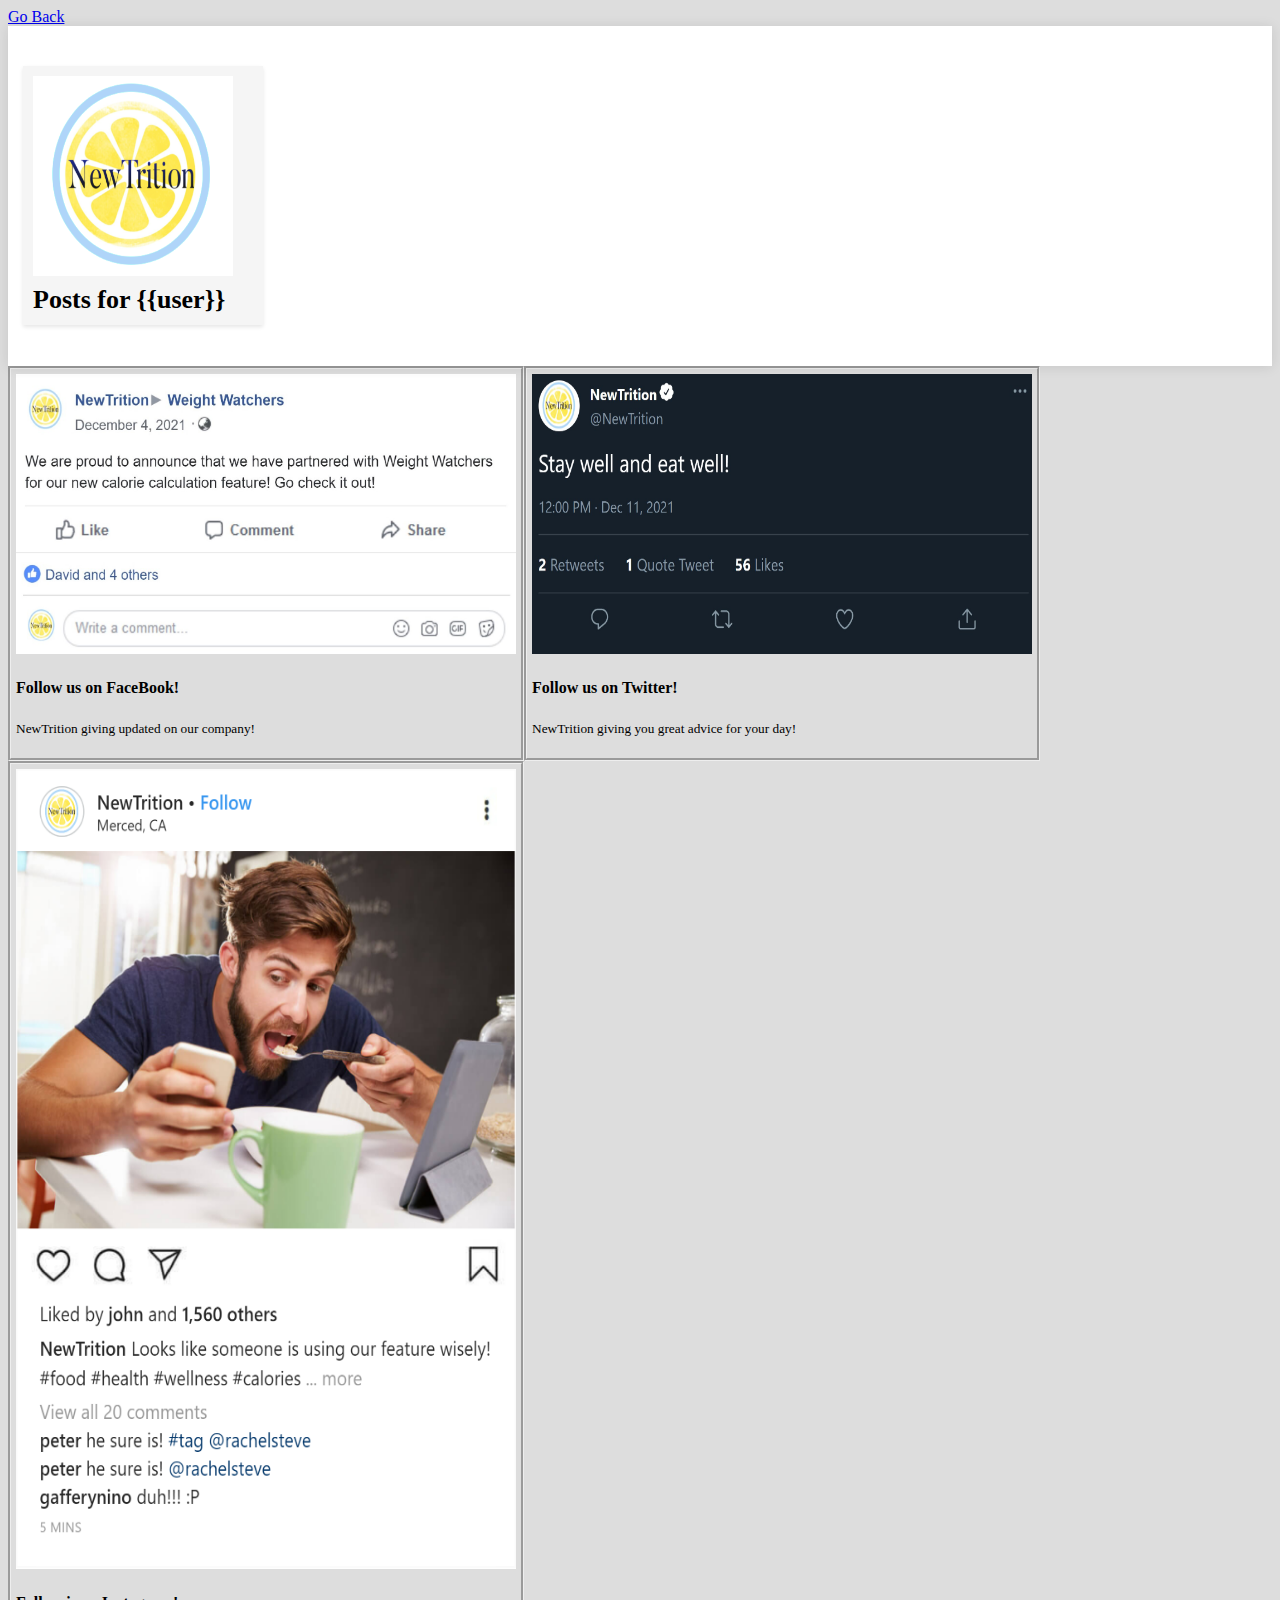
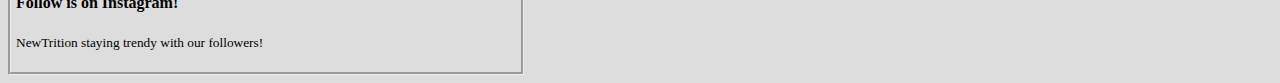
<file: templates/posts.html>
<!DOCTYPE html>
<html lang="en">
<head>
    <meta charset="UTF-8">
    <title>Posts</title>
    <link rel="stylesheet" href="../static/posts.css">
</head>
<body>
    <a class="button" href="My_Dashboard.html">
    <div class="back">Go Back</div>
	</a>

<div class="cont">
    <div class="col-md-10">
        <div class="profile-display">
            <div class="profile-cover"></div>
            <div class="author-info">
		        <div class="newtrition.png"> <img src="../static/newtrition.png" alt=" " width="200" height="200">
		        </div>
		        <div class="author-meta">
			        <h2 class="author-username">
                        Posts for {{user}}
			        </h2>
		        </div>
	        </div>
        </div>
    </div>
</div>

<div class="row">
  <div class="column">
    <img src="../static/fb.jpg" class="thumb-img" alt="work-thumbnail" width="500" height="280">
      <h4 class="text-center">Follow us on FaceBook!</h4>
            <div class="ga-border"></div>
            <p class="text-muted text-center"><small>NewTrition giving updated on our company!</small></p>
  </div>
  <div class="column">
    <img src="../static/twitter.png" class="thumb-img" alt="work-thumbnail" width="500" height="280">
      <h4 class="text-center">Follow us on Twitter!</h4>
            <div class="ga-border"></div>
            <p class="text-muted text-center"><small>NewTrition giving you great advice for your day!</small></p>
  </div>
  <div class="column">
    <img src="../static/insta.png" class="thumb-img" alt="work-thumbnail" width="500" height="800">
      <h4 class="text-center">Follow is on Instagram!</h4>
            <div class="ga-border"></div>
            <p class="text-muted text-center"><small>NewTrition staying trendy with our followers!</small></p>
  </div>
</div>

</body>
</html>
</file>
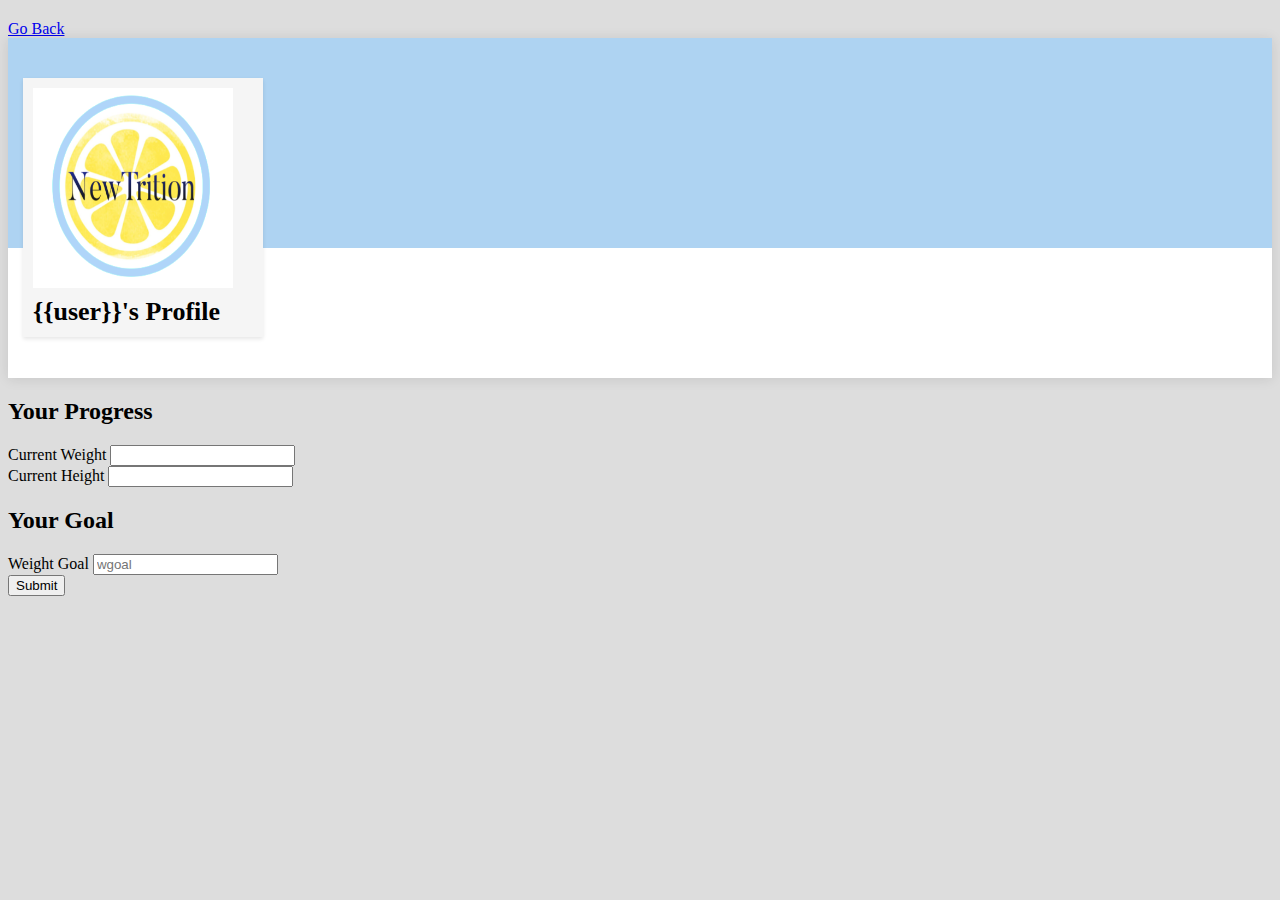
<file: templates/profile.html>
<!DOCTYPE html>
<html lang="en">
<head>
    <meta charset="UTF-8">
    <title>Profile</title>
    <link rel="stylesheet" href="../static/setting.css">
</head>
<body>
<a class="button" href="My_Dashboard.html">
    <div class="back">Go Back</div>
	</a>

     <div class="cont">
    <div class="col-md-10">
        <div class="profile-display">
            <div class="profile-cover"></div>
            <div class="author-info">
		        <div class="newtrition.png"> <img src="../static/newtrition.png" alt=" " width="200" height="200">
		        </div>
		        <div class="author-meta">
			        <h2 class="author-username">
                        {{user}}'s Profile
			        </h2>
		        </div>
	        </div>
        </div>
    </div>
</div>

<h2 class="h3 mb-4 page-title">Your Progress</h2>

                <div class="form-group">
                    <label for="txt_1">Current Weight</label>
                    <input type="text" id="txt_1" onkeyup='saveValue(this);' />
                </div>

                <div class="form-group">
                    <label for="txt_2">Current Height</label>
                    <input type="text" id="txt_2" onkeyup='saveValue(this);'  />
                </div>

<script type="text/javascript">
        document.getElementById("txt_1").value = getSavedValue("txt_1");    // set the value to this input
        document.getElementById("txt_2").value = getSavedValue("txt_2");   // set the value to this input

        //Save the value function - save it to localStorage as (ID, VALUE)
        function saveValue(e){
            var id = e.id;  // get the sender's id to save it .
            var val = e.value; // get the value.
            localStorage.setItem(id, val);// Every time user writing something, the localStorage's value will override .
        }

        //get the saved value function - return the value of "v" from localStorage.
        function getSavedValue  (v){
            if (!localStorage.getItem(v)) {
                return "";// You can change this to your defualt value.
            }
            return localStorage.getItem(v);
        }
</script>

<h2 class="h3 mb-4 page-title">Your Goal</h2>

                <div class="form-group">
                    <label for="wgoal">Weight Goal</label>
                    <input type="wgoal" class="form-control" id="wgoal" placeholder="wgoal" />
                </div>
<script>
function test()
            {
                var wgoal = parseFloat(document.getElementById('wgoal').value);
                var wgoal = parseFloat(document.getElementById('wgoal').value);
                var wgoal = parseFloat(document.getElementById('wgoal').value);

                document.getElementById('wgoal').value = wgoal;
                }
</script>
    <button onclick="test();">Submit</button>

</body>
</html>
</file>
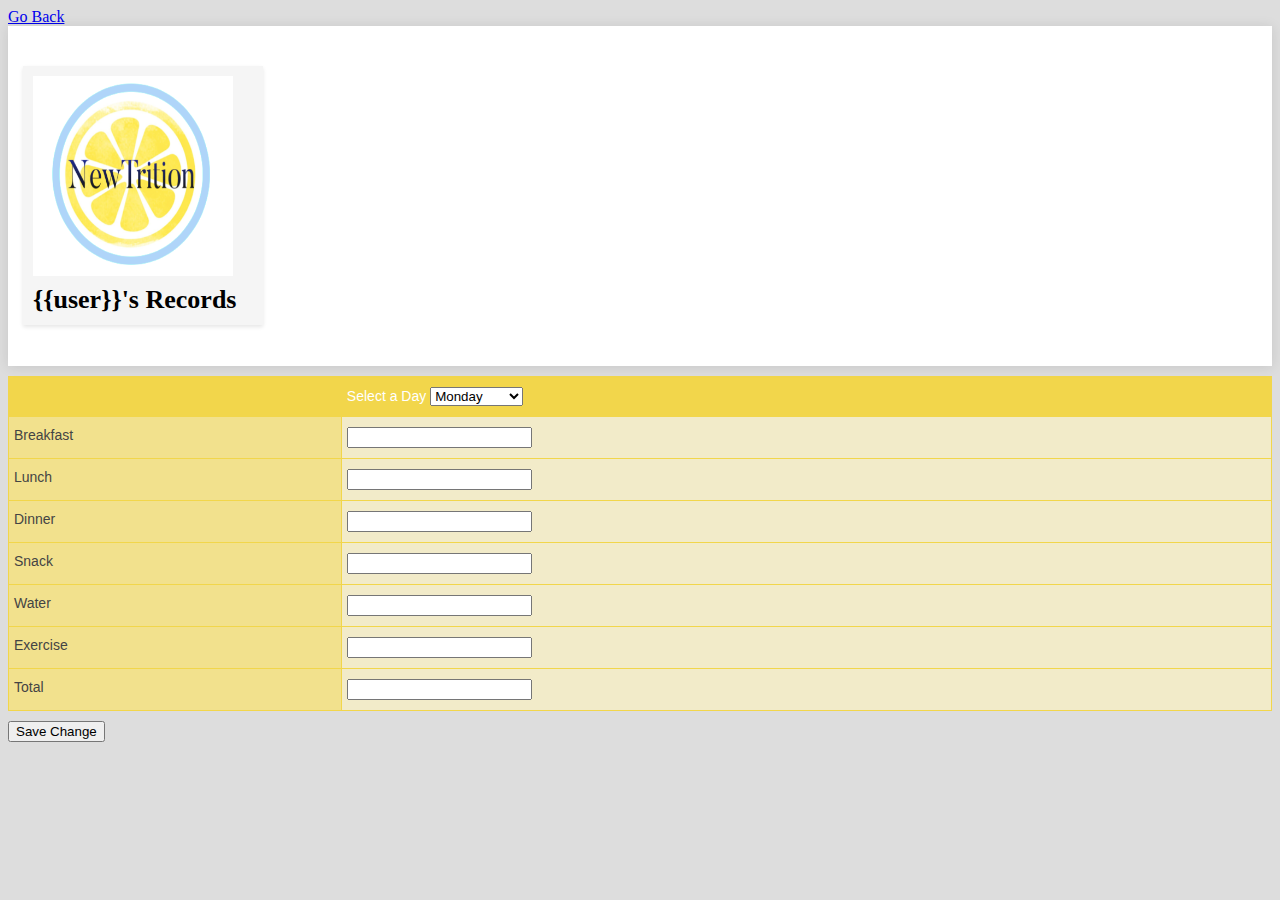
<file: templates/records.html>
<!DOCTYPE html>
<html lang="en">
<head>
    <meta charset="UTF-8">
    <title>Records</title>
  <link rel="stylesheet" href="../static/posts.css">
</head>
<body>
    <a class="button" href="My_Dashboard.html">
    <div class="back">Go Back</div>
	</a>

    <div class="cont">
    <div class="col-md-10">
        <div class="profile-display">
            <div class="profile-cover"></div>
            <div class="author-info">
		        <div class="newtrition.png"> <img src="../static/newtrition.png" alt=" " width="200" height="200">
		        </div>
		        <div class="author-meta">
			        <h2 class="author-username">
                        {{user}}'s Records
			        </h2>
		        </div>
	        </div>
        </div>
    </div>
</div>

<style type="text/css">
.tg  {border-collapse:collapse;border-color:#f2d64b;border-spacing:10;margin:10px auto;}
.tg td{background-color:#f2e18d;border-color:#f2d64b;border-style:solid;border-width:1px;color:#444;
  font-family:Arial, sans-serif;font-size:14px;overflow:hidden;padding:10px 5px;word-break:normal;}
.tg th{background-color:#f2d64b;border-color:#f2d64b;border-style:solid;border-width:1px;color:#fff;
  font-family:Arial, sans-serif;font-size:14px;font-weight:normal;overflow:hidden;padding:10px 5px;word-break:normal;}
.tg .tg-hmp3{background-color:#f2ebc9;text-align:left;vertical-align:top}
.tg .tg-0lax{text-align:left;vertical-align:top}</style>
<div class="tg-wrap"><table class="tg" style="height:100%;width:100%; top: 0; bottom: 0; left: 0; right: 0;border:px solid">
<thead>
  <tr>
    <th class="tg-0lax"></th>

    <th class="tg-0lax">Select a Day
        <select id="operators">
          <option>Monday</option>
          <option>Tuesday</option>
          <option>Wednesday</option>
          <option>Thursday</option>
          <option>Friday</option>
          <option>Saturday</option>
          <option>Sunday</option>
        </select>
    </th>
  </tr>
</thead>
<tbody>
  <tr>
    <td class="tg-0lax">Breakfast</td>
    <td class="tg-hmp3">
    <input type="text" id="txt_b" onkeyup='saveValue(this);' />
</td>
  </tr>
  <tr>
    <td class="tg-0lax">Lunch</td>
    <td class="tg-hmp3">
      <input type="text" id="txt_l" onkeyup='saveValue(this);' />
</td>
  </tr>
  <tr>
    <td class="tg-0lax">Dinner</td>
    <td class="tg-hmp3">
      <input type="text" id="txt_d" onkeyup='saveValue(this);' />
</td>
  </tr>
  <tr>
    <td class="tg-0lax">Snack</td>
    <td class="tg-hmp3">
      <input type="text" id="txt_s" onkeyup='saveValue(this);' />
</td>
  </tr>
  <tr>
    <td class="tg-0lax">Water</td>
    <td class="tg-hmp3">
      <input type="text" id="txt_w" onkeyup='saveValue(this);' />
</td>
  </tr>
  <tr>
    <td class="tg-0lax">Exercise</td>
    <td class="tg-hmp3">
      <input type="text" id="txt_e" onkeyup='saveValue(this);' />
</td>
  </tr>
  <tr>
    <td class="tg-0lax">Total</td>
    <td class="tg-hmp3">
      <input type="text" id="txt_ttl" onkeyup='saveValue(this);' />
</td>
  </tr>
</tbody>
</table>

  <script type="text/javascript">
        document.getElementById("txt_b").value = getSavedValue("txt_b");   // set the value to this input
        document.getElementById("txt_l").value = getSavedValue("txt_l");   // set the value to this input
        document.getElementById("txt_d").value = getSavedValue("txt_d");   // set the value to this input
        document.getElementById("txt_s").value = getSavedValue("txt_s");   // set the value to this input
        document.getElementById("txt_w").value = getSavedValue("txt_w");   // set the value to this input
        document.getElementById("txt_e").value = getSavedValue("txt_e");   // set the value to this input
        document.getElementById("txt_ttl").value = getSavedValue("txt_ttl");   // set the value to this input

        //Save the value function - save it to localStorage as (ID, VALUE)
        function saveValue(e){
            var id = e.id;  // get the sender's id to save it .
            var val = e.value; // get the value.
            localStorage.setItem(id, val);// Every time user writing something, the localStorage's value will override .
        }

        //get the saved value function - return the value of "v" from localStorage.
        function getSavedValue  (v){
            if (!localStorage.getItem(v)) {
                return "";
            }
            return localStorage.getItem(v);
        }
</script>

</div>

<button type="submit" class="btn btn-primary">Save Change</button>

</body>
</html>
</file>
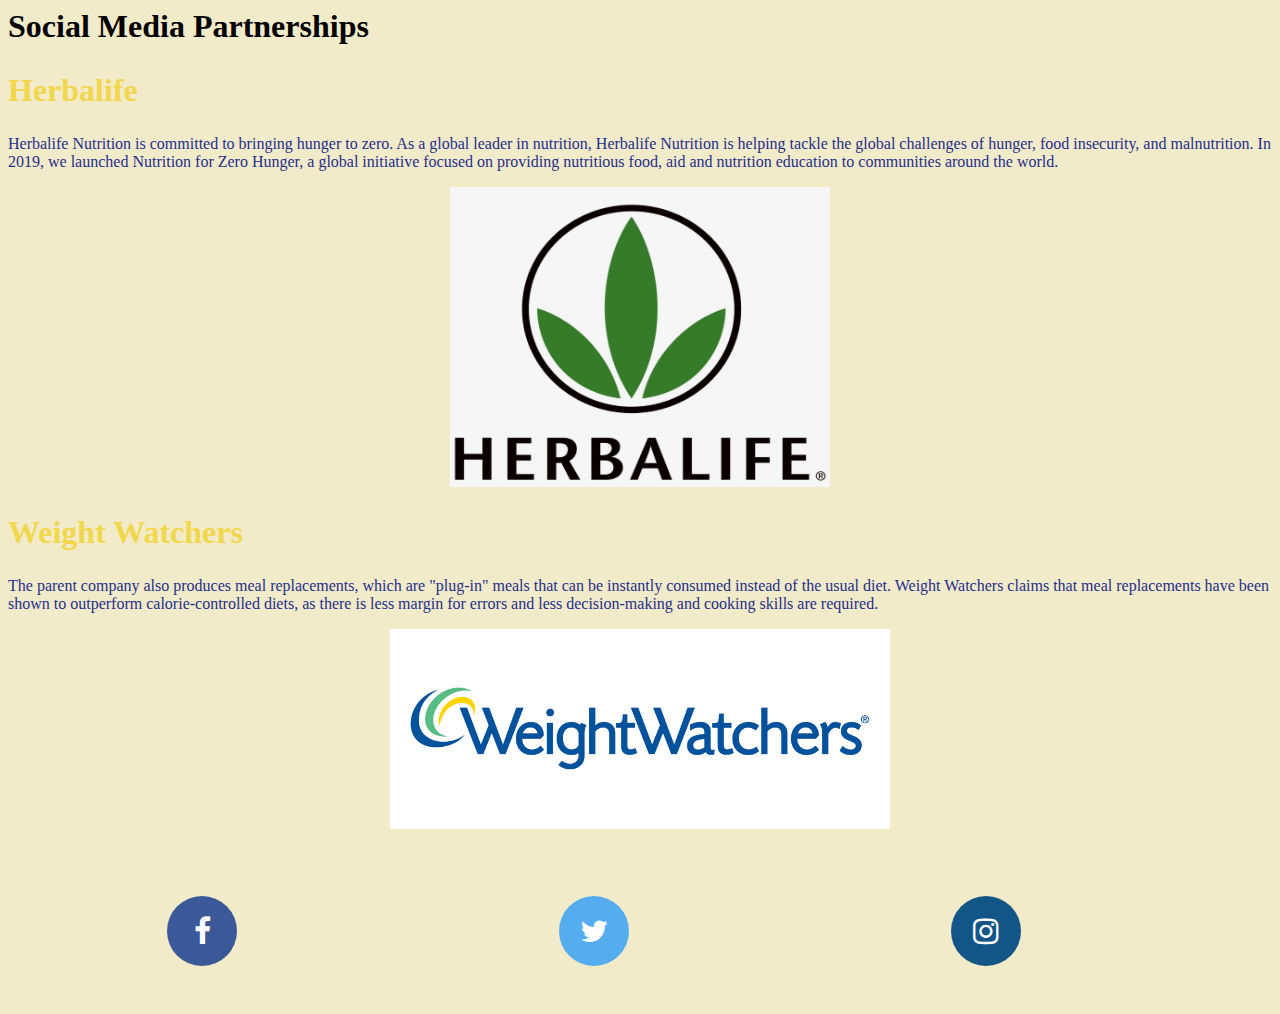
<file: templates/socialmediapartner.html>
</script>

<head>
<meta name="viewport" content="width=device-width, initial-scale=1">
<style>
img {
  display: block;
  margin-left: auto;
  margin-right: auto;
}
</style>
</head>
<body>
<h1 style="font-family:verdana"> Social Media Partnerships</h1>

<h2 style="font-family:verdana">Herbalife  </h2>
<p style="font-family:verdana">Herbalife Nutrition is committed to bringing hunger to zero. As a global leader in nutrition, Herbalife Nutrition is helping tackle the global challenges of hunger, food insecurity, and malnutrition. In 2019, we launched Nutrition for Zero Hunger, a global initiative focused on providing nutritious food, aid and nutrition education to communities around the world.</p>

<img src="../static/logo.jpg" alt=" center" width="380" height="300">


</body>
</html>



<head>
<meta name="viewport" content="width=device-width, initial-scale=1">
<style>



h2   {color: black;
      font-weight: bold;
    color: #1F2F8C;
  font-size: 32px;
  font-family: Courier New (monospace); }

  
head {background-color: #F2EBC9;}
h2   {color: #F2D64B;}
p    {color: #1F2F8C;}


</style>

</style>

</style>
</head>

 <body style="background-color: #F2EBC9;">
      <h1> </h1>
      <p></p>
   </body>
<body>

<h2 style="font-family:verdana">Weight Watchers</h2>
<p style="font-family:verdana">The parent company also produces meal replacements, which are "plug-in" meals that can be instantly consumed instead of the usual diet. Weight Watchers claims that meal replacements have been shown to outperform calorie-controlled diets, as there is less margin for errors and less decision-making and cooking skills are required.</p>
<img src="../static/WWlogo.jpg" alt="Yay" class="center" width="500" height="200">

<!DOCTYPE html>
<html>
<head>
<meta name="viewport" content="width=device-width, initial-scale=1">
<link rel="stylesheet" href="https://cdnjs.cloudflare.com/ajax/libs/font-awesome/4.7.0/css/font-awesome.min.css">
<style>
.fa {
  padding: 20px;
  font-size: 30px;
  width: 30px;
  text-align: center;
  text-decoration: none;
  margin: 40px 159px;
  border-radius: 50%;
  alt: center;

}

.fa:hover {
    opacity: 0.7;
}

.fa-facebook {
  background: #3B5998;
  color: white;
  alt: center;

}

.fa-twitter {
  background: #55ACEE;
  color: white;
}

.fa-instagram {
  background: #125688;
  color: white;
}


</style>
</head>
<body3>

<h2> </h2>

<!-- Add font awesome icons -->
<a href="#" class="fa fa-facebook"></a>
<a href="#" class="fa fa-twitter"></a>
<a href="#" class="fa fa-instagram"></a>



</body3>
</html>

</body>

</html>
</file>
<file: static/posts.css>
* {
  box-sizing: border-box;
}

.column {
  float: left;
  padding: 5px;
  border-style: groove;
}

.row::after {
  content: "";
  clear: both;
  display: table;
}

body{
background:#ddd;
}
.profile-cover {
    background-image: url(https://bootdey.com/img/Content/bg1.jpg);
}

.author-info-img {
	 background-image: url(https://bootdey.com/img/Content/avatar/avatar7.png);
}

.profile-display {
    width: 100%;
    position: relative;
    box-shadow: 0 1px 12px rgba(0,0,0,0.1);
    height: 340px;
    background-color: #fff;
}
.profile-cover {
    height: 210px;
    position: absolute;
    top: 0px;
    right: 0px;
    left: 0px;
    -webkit-background-size: cover;
    -moz-background-size: cover;
    -o-background-size: cover;
    background-size: cover;
    background-position: center center;
}

.author-info {
    background-color: #f5f5f5;
    padding: 10px;
    position: absolute;
    top: 40px;
    left: 15px;
    box-shadow: 0 2px 4px rgba(0,0,0,0.1);
    width: 240px;
}
.author-info .author-info-img {
    width: 100%;
    height: 220px;
    width: 220px;
    -webkit-background-size: cover;
    -moz-background-size: cover;
    -o-background-size: cover;
    background-size: cover;
    background-position: center center;
    margin-bottom: 3px;
    position: relative;
}

.author-meta {
    display: inline-block;
    vertical-align: bottom;
}

.author-username {
    font-size: 26px;
    margin: 5px 0 0 0;
}
</file>
<file: static/setting.css>
body{margin-top:20px;
color: #11111;
    background: #00000;
}

.account-settings .user-profile h5.user-name {
    margin: 0 0 0.5rem 0;
}
.account-settings .user-profile h6.user-email {
    margin: 0;
    font-size: 0.8rem;
    font-weight: 400;
}

* {
  box-sizing: border-box;
}

.column {
  float: left;
  padding: 5px;
  border-style: groove;
}

.row::after {
  content: "";
  clear: both;
  display: table;
}

body{
background:#ddd;
}
.profile-cover {
    background-color: #aed3f2;
}

.profile-display {
    width: 100%;
    position: relative;
    box-shadow: 0 1px 12px rgba(0,0,0,0.1);
    height: 340px;
    background-color: #fff;
}
.profile-cover {
    height: 210px;
    position: absolute;
    top: 0px;
    right: 0px;
    left: 0px;
    -webkit-background-size: cover;
    -moz-background-size: cover;
    -o-background-size: cover;
    background-size: cover;
    background-position: center center;
}

.author-info {
    background-color: #f5f5f5;
    padding: 10px;
    position: absolute;
    top: 40px;
    left: 15px;
    box-shadow: 0 2px 4px rgba(0,0,0,0.1);
    width: 240px;
}

.author-username {
    font-size: 26px;
    margin: 5px 0 0 0;
}
</file>
